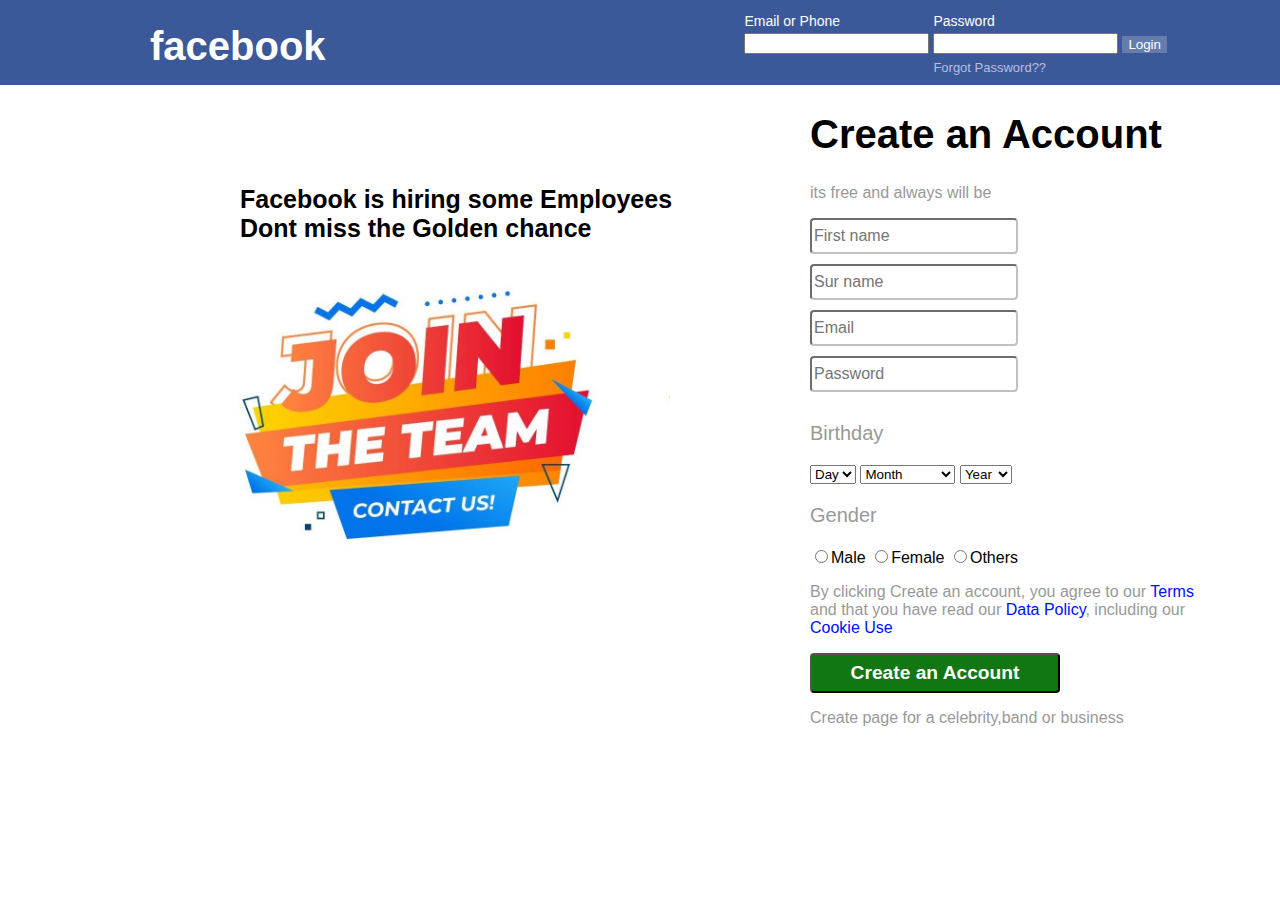
<file: index.html>
<!DOCTYPE html>
<html>
<head>
    <title>Facebook-login or signup</title>
    <link href="Style.css" type="text/css" rel="stylesheet">
</head>
<body>
    <div class="main">
        <div class="header">
            <div class="logo">
                <a class="fblogo" href="Login.html" style="color: white; font-size: 40px; text-decoration: none; font-weight: bold; font-family: -apple-system, BlinkMacSystemFont, 'Segoe UI', Roboto, Oxygen, Ubuntu, Cantarell, 'Open Sans', 'Helvetica Neue', sans-serif;">facebook</a>
            </div>
            <div class="login">
                <form>
                    <table class="table">
                        <tr>
                            <td class="text"><label>Email or Phone</td></label> 
                            <td class="text"><label>Password</td></label>
                        </tr>
                        <tr>
                            <td><input type="email"></td>
                            <td><input type="password"></td>
                            <td><input type="submit" value="Login" class="submit"></td>
                        </tr>
                        <tr>
                            <td></td>
                            <td><a class="text2" href="Forgot.html">Forgot Password??</a></td>
                        </tr>
                    </table>
                </form>
            </div>
        </div>
        <div class="lowerbody">
            <div class="rightbody">
                <p class="textblack" style=" font-size: 25px; text-decoration: none; font-weight: bold; font-family: -apple-system, BlinkMacSystemFont, 'Segoe UI', Roboto, Oxygen, Ubuntu, Cantarell, 'Open Sans', 'Helvetica Neue', sans-serif;"><b>Facebook is hiring some Employees<br>Dont miss the Golden chance</b></p><br>
                <img src="Join.jpg" width="500px">
            </div>
            <div class="leftbody">
                <h1 style="color: #000; font-size: 40px; text-decoration: none; font-weight: bold; font-family: -apple-system, BlinkMacSystemFont, 'Segoe UI', Roboto, Oxygen, Ubuntu, Cantarell, 'Open Sans', 'Helvetica Neue', sans-serif;">Create an Account</h1>
                <p>its free and always will be</p>
                <form class="mainform">
                    <input class="boxform" type="text" placeholder="First name"> <input class="boxform" type="text" placeholder="Sur name"><br>
                    <input class="boxform" type="email" placeholder="Email"><br>
                    <input class="boxform" type="password" placeholder="Password"><br>
                    <p style="font-size: 20px;">Birthday</p>
                    <select name="" id="">
                        <option value="">Day</option>
                        <option value="">1</option>
                        <option value="">2</option>
                        <option value="">3</option>
                        <option value="">4</option>
                        <option value="">5</option>
                        <option value="">6</option>
                        <option value="">7</option>
                        <option value="">8</option>
                        <option value="">9</option>
                        <option value="">10</option>
                        <option value="">11</option>
                        <option value="">12</option>
                        <option value="">13</option>
                        <option value="">14</option>
                        <option value="">15</option>
                        <option value="">16</option>
                        <option value="">17</option>
                        <option value="">18</option>
                        <option value="">19</option>
                        <option value="">20</option>
                        <option value="">21</option>
                        <option value="">22</option>
                        <option value="">23</option>
                        <option value="">24</option>
                        <option value="">25</option>
                        <option value="">26</option>
                        <option value="">27</option>
                        <option value="">28</option>
                        <option value="">29</option>
                        <option value="">30</option>
                        <option value="">31</option>
                    </select>
                    <select name="" id="">
                        <option value="">Month</option>
                        <option value="">January</option>
                        <option value="">February</option>
                        <option value="">March</option>
                        <option value="">April</option>
                        <option value="">May</option>
                        <option value="">June</option>
                        <option value="">July</option>
                        <option value="">August</option>
                        <option value="">Septhember</option>
                        <option value="">October</option>
                        <option value="">November</option>
                        <option value="">December</option>
                    </select>
                    <select name="" id="">
                        <option value="">Year</option>
                        <option value="">2000</option>
                        <option value="">2001</option>
                        <option value="">2002</option>
                        <option value="">2003</option>
                    </select>
                    <p style="font-size: 20px;">Gender</p>
                    <input type="radio" name="Gender"><label style="color: black;">Male</label></input>
                    <input type="radio" name="Gender"><label style="color: black;">Female</label></input>
                    <input type="radio" name="Gender"><label style="color: black;">Others</label></input>
                    <p>By clicking Create an account, you agree to our <a href="" class="text3">Terms</a> and that you have read our <a href="" class="text3">Data Policy</a>, including our <a href="" class="text3">Cookie Use</a> </p>
                    <input type="submit" value="Create an Account" style="background: rgb(18, 118, 18);border-radius: 4px;width: 250px; height: 40px;font-size: larger;text-decoration: none; font-weight: bold; font-family: -apple-system, BlinkMacSystemFont, 'Segoe UI', Roboto, Oxygen, Ubuntu, Cantarell, 'Open Sans', 'Helvetica Neue', sans-serif;color: white;">
                </form>
                <p>Create page for a celebrity,band or business</p>
            </div>
        </div>

    </div>
</body>
</html>
</file>
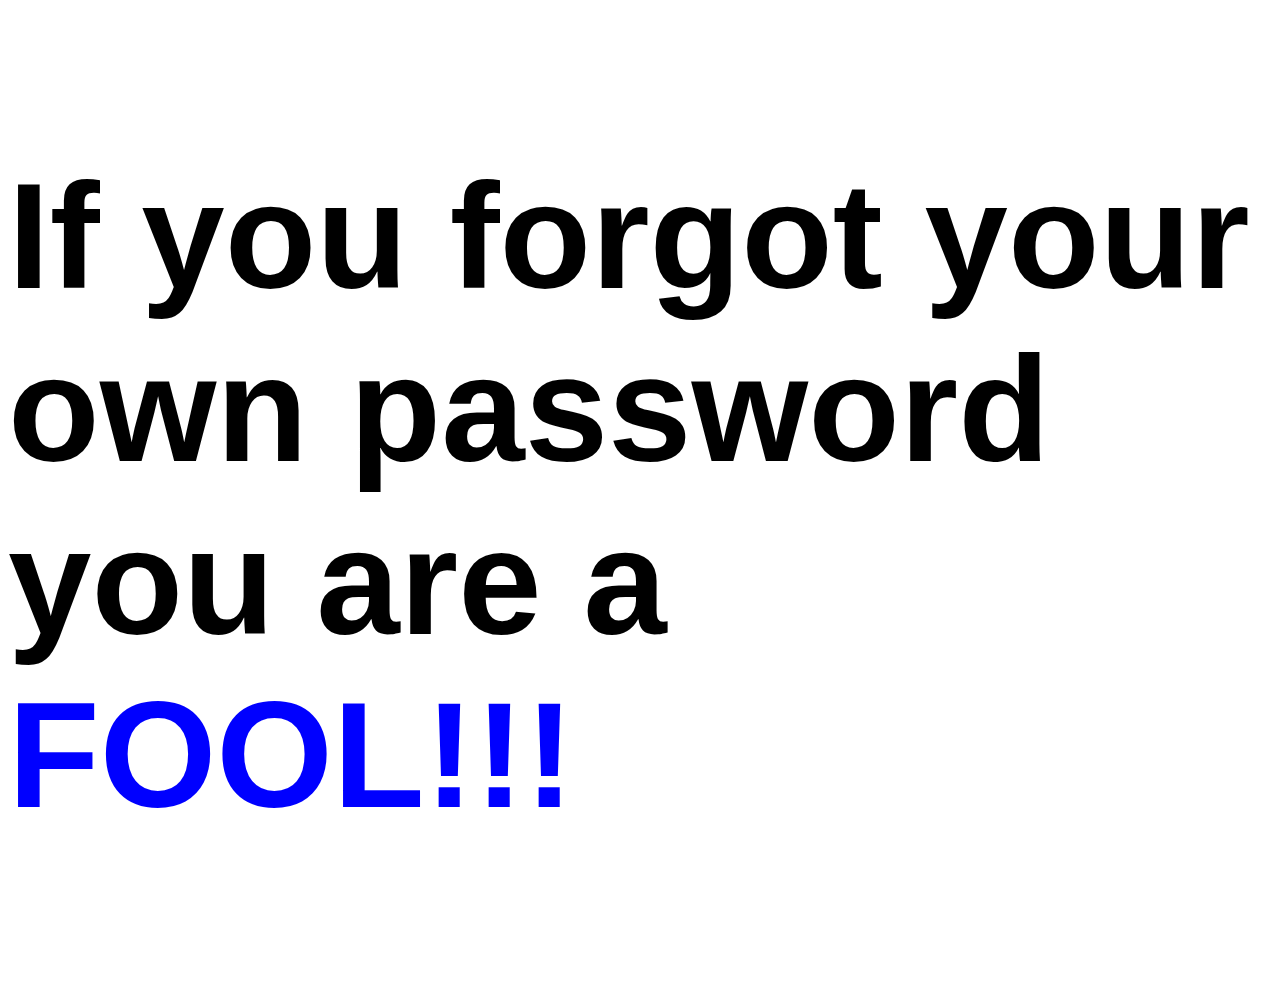
<file: Forgot.html>
<!DOCTYPE html>
<html lang="en">
<head>
    <title>Forgot</title>
</head>
<body>
    <p style="color: rgb(0, 0, 0); font-size: 150px; text-decoration: none; font-weight: bold; font-family: -apple-system, BlinkMacSystemFont, 'Segoe UI', Roboto, Oxygen, Ubuntu, Cantarell, 'Open Sans', 'Helvetica Neue', sans-serif;">If you forgot your own password <br>you are a <label style="color: blue;"> FOOL!!!</label></p>
</body>
</html>
</file>
<file: Style.css>
.header{
    background: #3b5998;
    width: 100%;
    height: 85px;
}
body{
    margin: 0%;
    font-family:'Gill Sans', 'Gill Sans MT', Calibri, 'Trebuchet MS', sans-serif;
    color: white;
}
.logo{
    padding-top: 24px;
    float: left;
}
.fblogo{
    margin-left: 150px;
}
.table{
    float:right;
    
}
.text{
    color: #ffff;
    font-size: 14px;
}
.text2{
    color: rgb(186, 188, 225);
    text-decoration: none;
    font-size: small;
}
.login{
    margin-left: 1100px;
    padding-top: 10px;
    padding-right: 110px;
    
}
.password{
    margin-left: 1300px;
    padding-top: -10px;
}
.form{
    margin-left: 40px;
}
.submit{
    background: #657cad;
    border: 0ch;
    color: white;
    font-family:'Gill Sans', 'Gill Sans MT', Calibri, 'Trebuchet MS', sans-serif;
    cursor: pointer;
    
}
.submit:hover{
    background:rgb(8, 0, 94);
}
.rightbody{
    float: left;
    padding-left: 170px;
    width: 50%;
}
.leftbody{
    float: left;
    width: 30%;
    color: rgb(153, 153, 153);
    font-size: medium;
}
.textblack{
    color: #000;
    font-size: larger;
    margin-top: 100px;
    margin-left: 70px;
    
}
.boxform{
    width: 200px;
    height: 30px;
    border-radius: 4px;
    border-color: rgb(194, 192, 192);
    font-size: medium;
    margin-bottom: 10px;
    
}
.text3{
    color: rgb(0, 13, 255);
    text-decoration: none;
}
</file>
